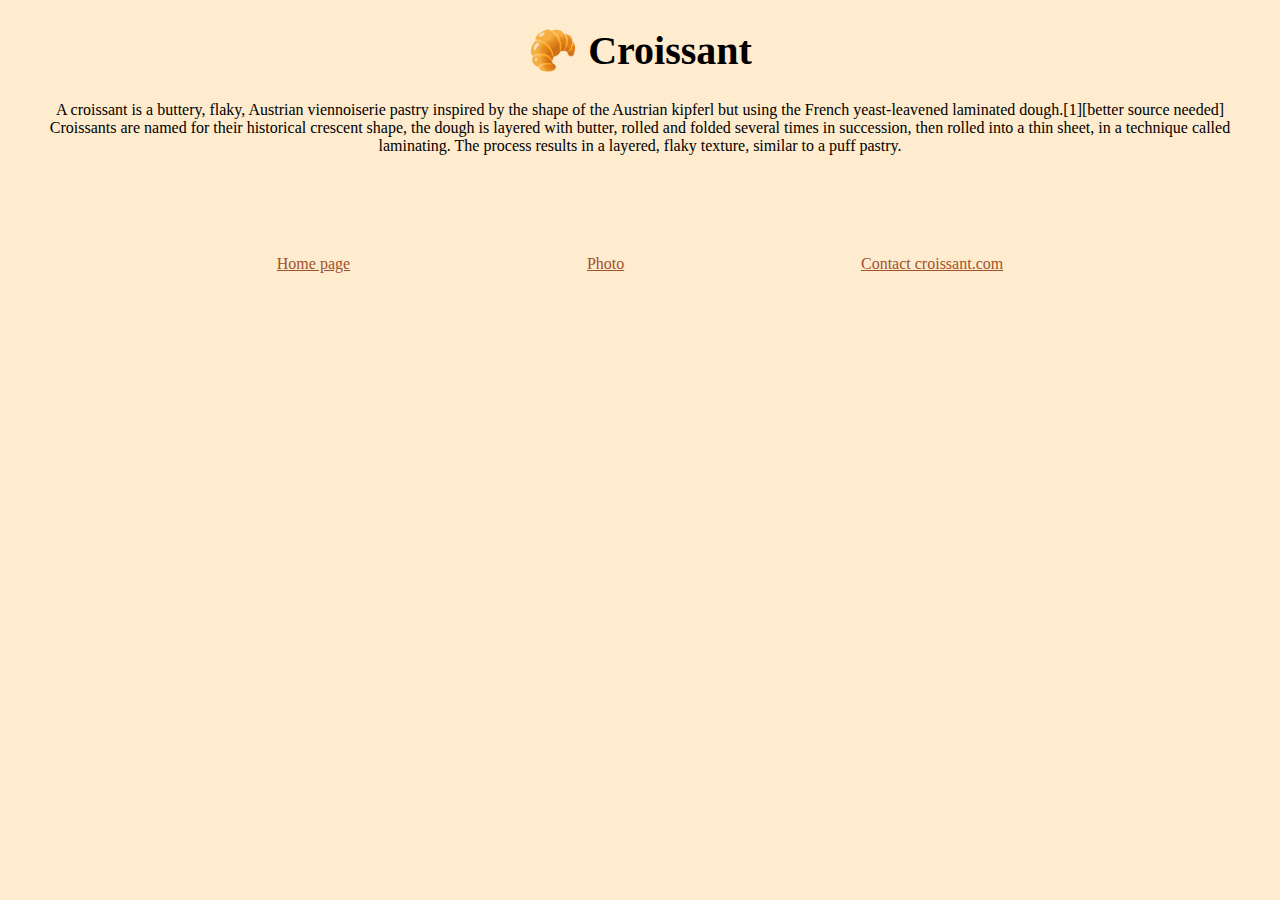
<file: index.html>
<!DOCTYPE html>
<html lang="en">
  <head>
    <meta charset="UTF-8" />
    <meta http-equiv="X-UA-Compatible" content="IE=edge" />
    <meta
      name="description"
      content="To try the best croissant in the Amsterdam you can only in croissant.com"
    />
    <meta name="viewport" content="width=device-width, initial-scale=1.0" />
    <link rel="stylesheet" href="/css/style.css" />
    <title>the beat Croissant in croissant.com</title>
  </head>
  <body>
    <h1>🥐 Croissant</h1>
    <p>
      A croissant is a buttery, flaky, Austrian viennoiserie pastry inspired by
      the shape of the Austrian kipferl but using the French yeast-leavened
      laminated dough.[1][better source needed] Croissants are named for their
      historical crescent shape, the dough is layered with butter, rolled and
      folded several times in succession, then rolled into a thin sheet, in a
      technique called laminating. The process results in a layered, flaky
      texture, similar to a puff pastry.
    </p>
    <div class="links">
      <a href="/" title="Home">Home page</a>
      <a href="/photo.html" title="Croissant photo">Photo</a>
      <a href="/contact.html" title="croissant.com">Contact croissant.com</a>
    </div>
  </body>
</html>
</file>
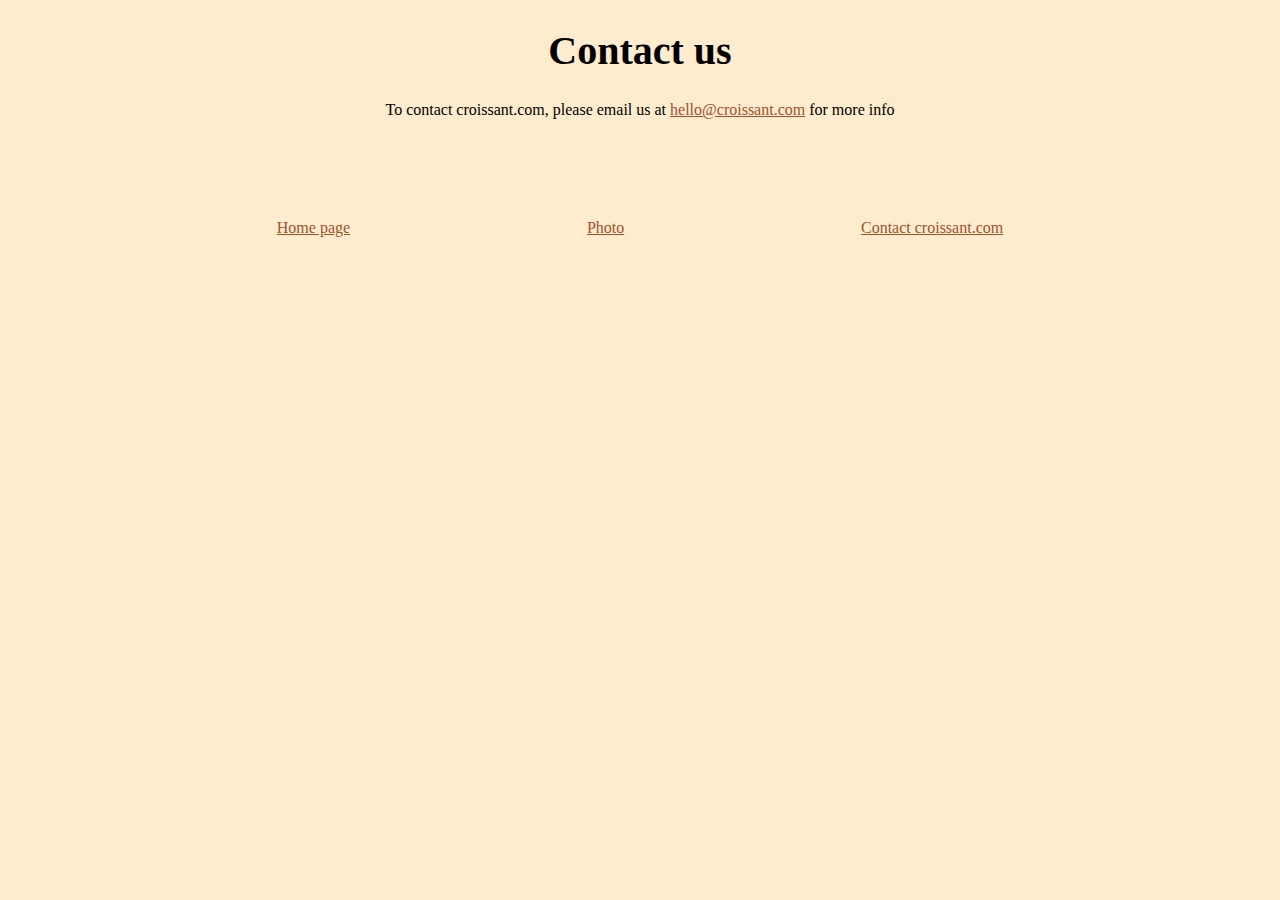
<file: contact.html>
<!DOCTYPE html>
<html lang="en">
  <head>
    <meta charset="UTF-8" />
    <meta http-equiv="X-UA-Compatible" content="IE=edge" />
    <meta
      name="description"
      content="contact croissant.com if you have more questions about the best croissants in the world"
    />
    <meta name="viewport" content="width=device-width, initial-scale=1.0" />
    <link rel="stylesheet" href="/css/style.css" />
    <title>Contact Croissant.com</title>
  </head>
  <body>
    <h1>Contact us</h1>
    <p>
      To contact croissant.com, please email us at
      <a href="mailto:hello@croissant.com" title="contact us by Email"
        >hello@croissant.com</a
      >
      for more info
    </p>
    <div class="links">
      <a href="/" title="Home">Home page</a>
      <a href="/photo.html" title="Croissant photo">Photo</a>
      <a href="/contact.html" title="croissant.com">Contact croissant.com</a>
    </div>
  </body>
</html>
</file>
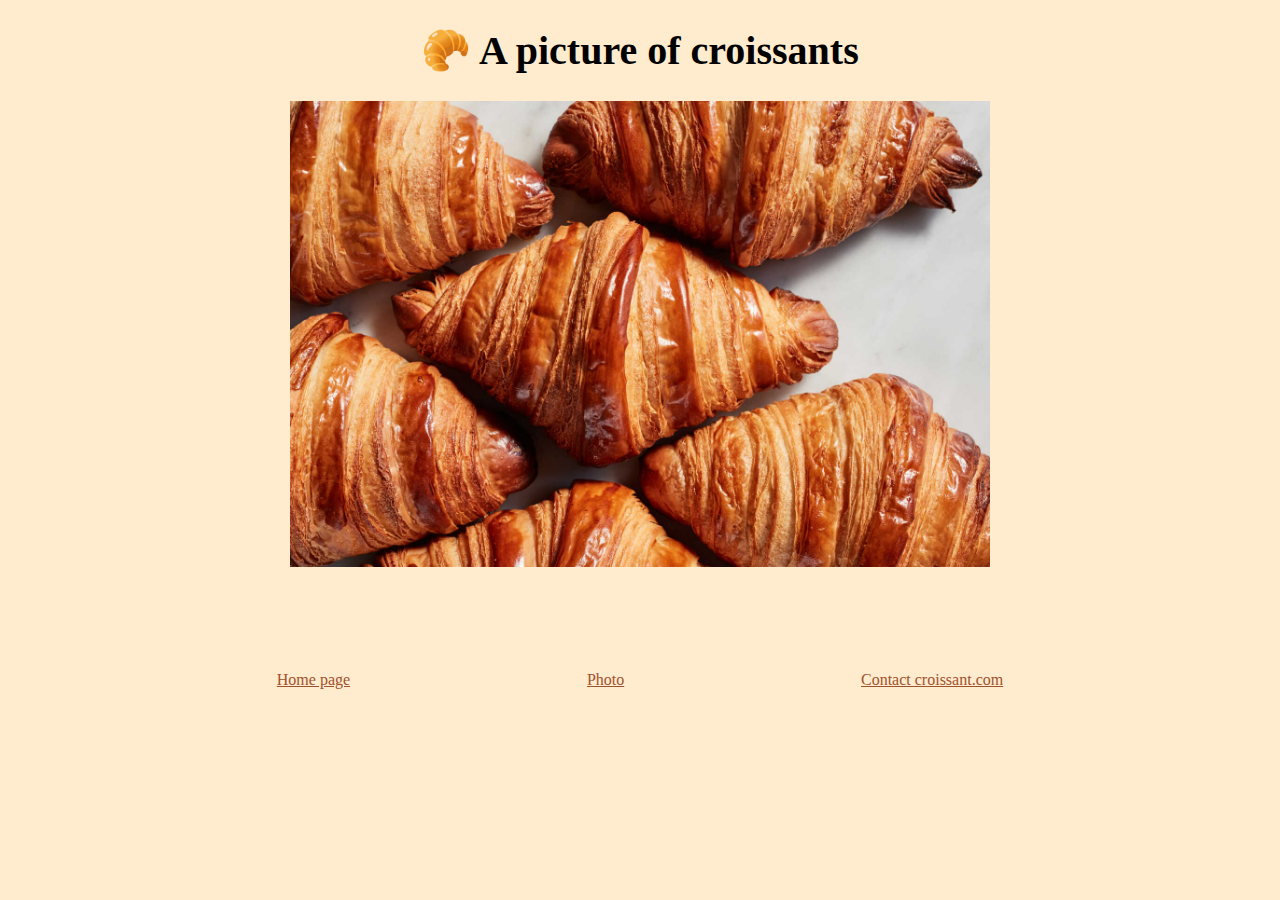
<file: photo.html>
<!DOCTYPE html>
<html lang="en">
  <head>
    <meta charset="UTF-8" />
    <meta http-equiv="X-UA-Compatible" content="IE=edge" />
    <meta
      name="description"
      content="The best croissant what we made, our photo"
    />
    <meta name="viewport" content="width=device-width, initial-scale=1.0" />
    <link rel="stylesheet" href="/css/style.css" />
    <title>Photo of croissants</title>
  </head>
  <body>
    <h1>🥐 A picture of croissants</h1>
    <img src="/photo/croiisants.jpeg" alt="croissants" />
    <div class="links">
      <a href="/" title="Home">Home page</a>
      <a href="/photo.html" title="Croissant photo">Photo</a>
      <a href="/contact.html" title="croissant.com">Contact croissant.com</a>
    </div>
  </body>
</html>
</file>
<file: css/style.css>
body {
  background-color: blanchedalmond;
  max-width: 1200px;
  text-align: center;
  margin: 0 auto;
}
h1 {
  font-size: 40px;
}
a {
  color: sienna;
}
a:hover {
  font-weight: 800;
}
img {
  width: 100%;
  height: auto;
  max-width: 700px;
}
.links {
  margin-top: 100px;
  display: flex;
  justify-content: space-evenly;
}
</file>
